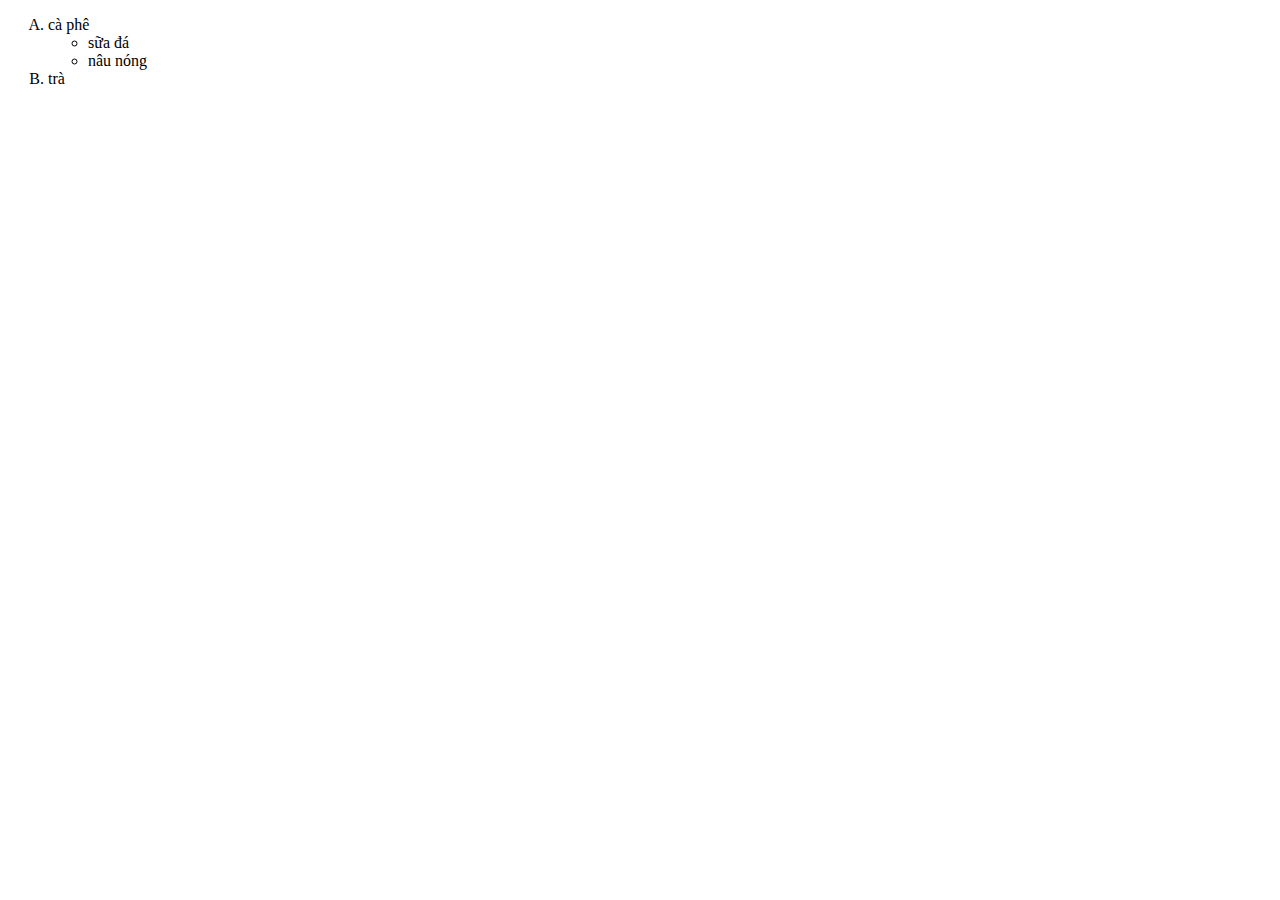
<file: bai11.html>
<!Doctype html>
<html>

<head lang="vn">
    <title>thietkeweb</title>
    <meta charset="UTF-8">
</head>

<body>
    <ol type="A">
        <li> cà phê
            <ul>
                <li>sữa đá</li>
                <li>nâu nóng</li>
            </ul>
        </li>
        <li>trà</li>
    </ol>
</body>

</html>
</file>
